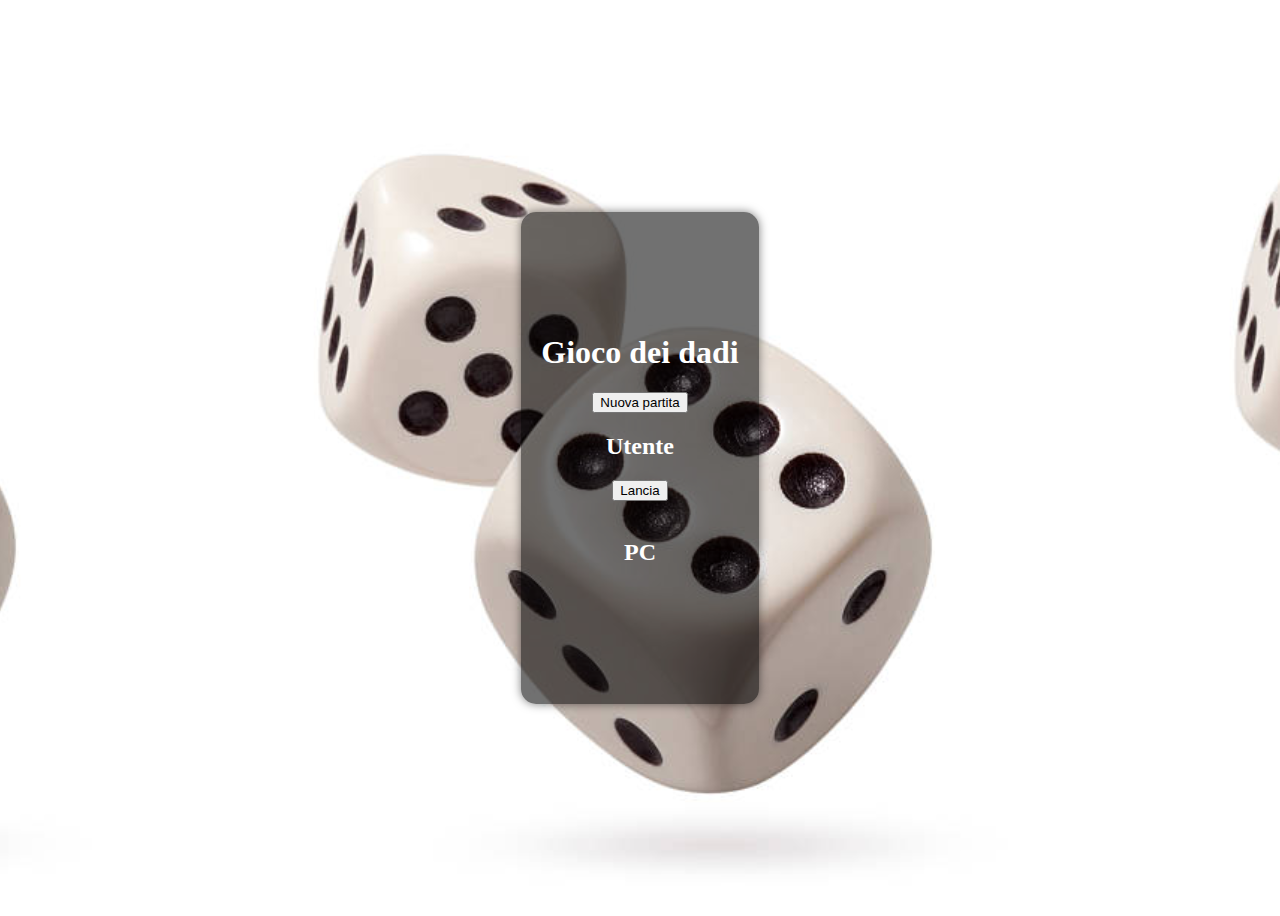
<file: dadi/index.html>
<!DOCTYPE html>
<html lang="en">
<head>
  <meta charset="UTF-8">
  <meta http-equiv="X-UA-Compatible" content="IE=edge">
  <meta name="viewport" content="width=device-width, initial-scale=1.0">

   <!-- ========== Bootstrap ========== -->
   <link href="https://cdn.jsdelivr.net/npm/bootstrap@5.0.2/dist/css/bootstrap.min.css" rel="stylesheet" integrity="sha384-EVSTQN3/azprG1Anm3QDgpJLIm9Nao0Yz1ztcQTwFspd3yD65VohhpuuCOmLASjC" crossorigin="anonymous">
   <script src="https://cdn.jsdelivr.net/npm/bootstrap@5.0.2/dist/js/bootstrap.bundle.min.js" integrity="sha384-MrcW6ZMFYlzcLA8Nl+NtUVF0sA7MsXsP1UyJoMp4YLEuNSfAP+JcXn/tWtIaxVXM" crossorigin="anonymous"></script>
   <!-- ========== /Bootstrap ========== -->

  <link rel="stylesheet" href="css/style.css">

  <title>Gioco dadi</title>
</head>
<body>

  <div class="container custom-container">
    <div class="row">
      <div class="col d-flex flex-column align-content-center justify-content-center">
        <div class="continer-fluid">
          <div class="row gy-5">
            <div class="col-12">
              <h1>Gioco dei dadi</h1>
              <button type="button" class="btn bg-light" id="new-match">Nuova partita</button>
            </div>

            <div class="col-6">
              <h2>Utente</h2>
              <button type="button" class="btn bg-light d-none" id="lancio-utente">Lancia</button>
              <div>
                <span class="d-none rounded bg-light" id="n-utente"></span>
              </div>
            </div>

            <div class="col-6">
              <h2>PC</h2>
              <div>
                <span class="d-none rounded bg-light" id="n-pc"></span>
              </div>
            </div>

            <div class="col-12">
              <span id="esito" class="d-none"></span>
            </div>

          </div>
      
    </div>
  </div>

  <script src="js/script.js"></script>
</body>
</html>
</file>
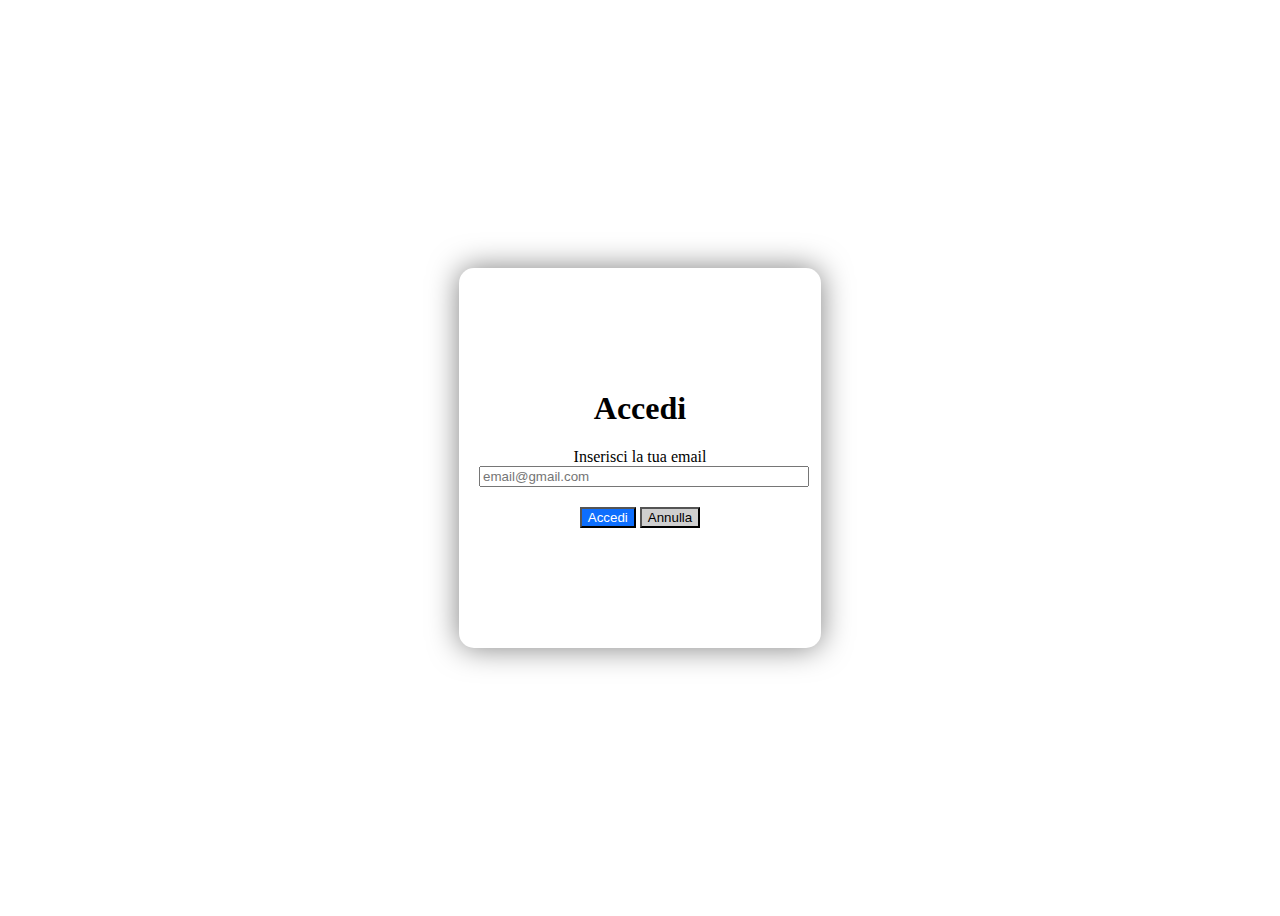
<file: es-mail/index.html>
<!DOCTYPE html>
<html lang="en">
<head>
  <meta charset="UTF-8">
  <meta http-equiv="X-UA-Compatible" content="IE=edge">
  <meta name="viewport" content="width=device-width, initial-scale=1.0">

   <!-- ========== Bootstrap ========== -->
   <link href="https://cdn.jsdelivr.net/npm/bootstrap@5.0.2/dist/css/bootstrap.min.css" rel="stylesheet" integrity="sha384-EVSTQN3/azprG1Anm3QDgpJLIm9Nao0Yz1ztcQTwFspd3yD65VohhpuuCOmLASjC" crossorigin="anonymous">
   <script src="https://cdn.jsdelivr.net/npm/bootstrap@5.0.2/dist/js/bootstrap.bundle.min.js" integrity="sha384-MrcW6ZMFYlzcLA8Nl+NtUVF0sA7MsXsP1UyJoMp4YLEuNSfAP+JcXn/tWtIaxVXM" crossorigin="anonymous"></script>
   <!-- ========== /Bootstrap ========== -->

  <link rel="stylesheet" href="css/style.css">

  <title>Accedi</title>
</head>
<body>

  <div class="container-fluid custom-container">
    <div class="row">
    
      <div class="col-8 offset-2 d-flex flex-column align-content-center justify-content-center">

        <h1>Accedi</h1>

        <div class="d-flex flex-column text-start">
          <label for="email-input">Inserisci la tua email</label>
          <input type="email" placeholder="email@gmail.com" id="email-input" class="rounded">
        </div>
        
        <div class="bottoni">
          <button type="button" class="btn" id="accedi">Accedi</button>
          <button type="button" class="btn" id="reset">Annulla</button>
        </div>
        
        <div>
          <span class="d-none" id="output"></span>
        </div>

      </div>
      
    </div>
  </div>
  
  <script src="js/script.js"></script>
</body>
</html>
</file>
<file: dadi/css/style.css>
body{
  background-image:url("../img/istockphoto-183819034-612x612.jpg");
  background-position: center;
  background-size: contain;
  color: white;
  height: 100vh;
  display: flex;
  justify-content: center;
  align-items: center;
  padding: 0 50px;
}

input {
  margin-bottom: 20px;
  width: 100%;
}

.custom-container{
  background-color: rgba(0, 0, 0, 0.555);
  text-align: center;
  border-radius: 15px;
  box-shadow: 0 0 10px rgba(0, 0, 0, .5);
  padding: 100px 20px;
}

#n-utente, #n-pc {
  color: black;
  padding: 10px;
}

#esito {
  font-size: 25px;
  font-weight: 900;
}
</file>
<file: es-mail/css/style.css>
body{
  background-color: white;
  height: 100vh;
  display: flex;
  justify-content: center;
  align-items: center;
  padding: 0 300px;
}

input {
  margin-bottom: 20px;
  width: 100%;
}

.custom-container{
  text-align: center;
  border-radius: 15px;
  box-shadow: 0 0 30px rgba(0, 0, 0, .5);
  padding: 100px 20px;
}

.bottoni {
  margin-bottom: 20px;
}

#accedi{
  background-color: rgb(13, 110, 253);
  color: white;
}

#reset {
  background-color: rgb(207, 207, 207);
}
</file>
